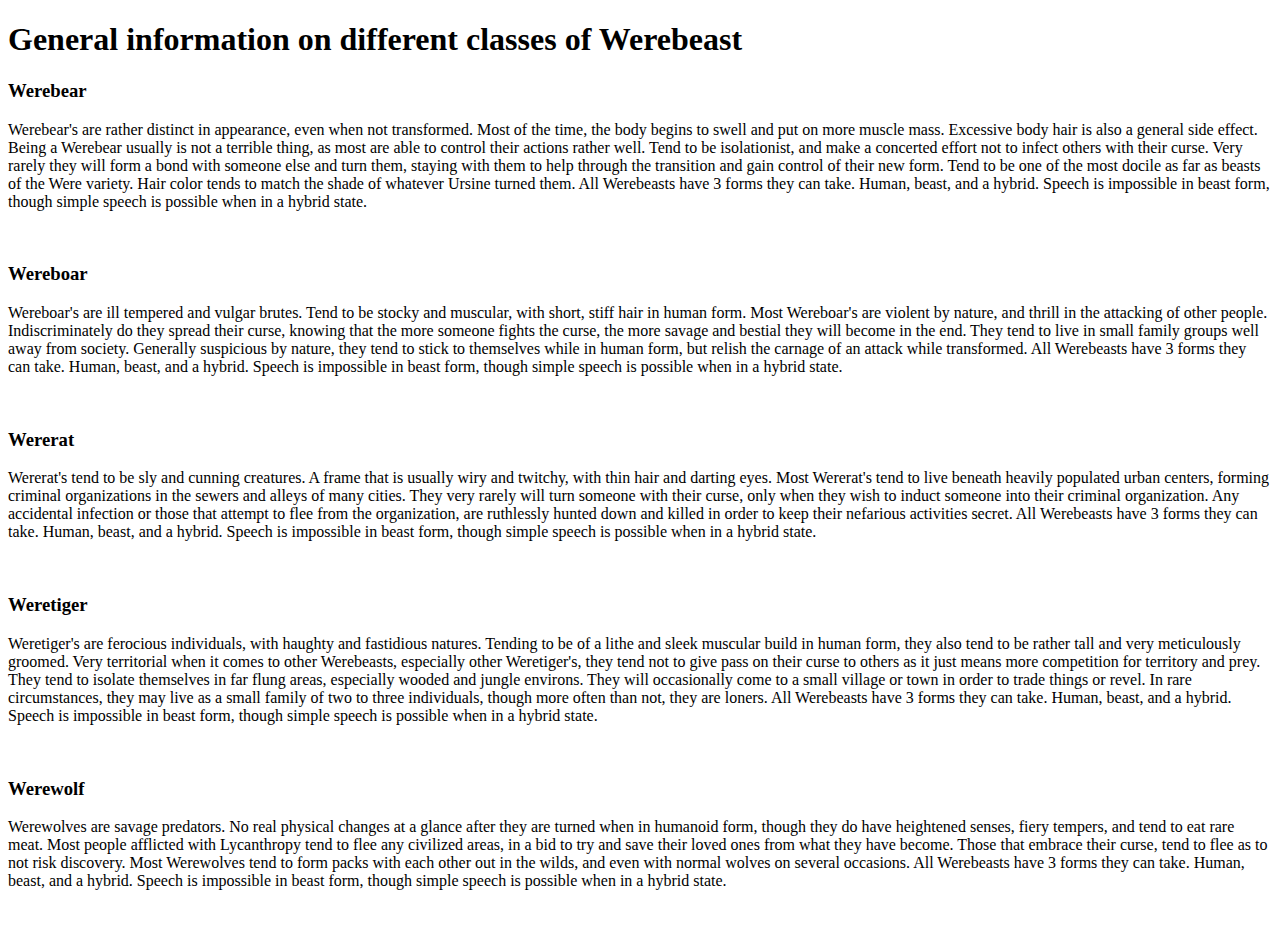
<file: info.html>
<!DOCTYPE html>
<html>
  <head>
    <meta charset="utf-8">
    <title>General Information regarding Werebeasts</title>
  </head>
  <body>
    <main>
      <h1>General information on different classes of Werebeast</h1>
      <section>
        <h3>Werebear</h3>
        <p>Werebear's are rather distinct in appearance, even when not transformed. Most of the time, the body begins to swell and put on more muscle mass. Excessive body hair is also a general side effect. Being a Werebear usually is not a terrible thing, as most are able to control their actions rather well. Tend to be isolationist, and make a concerted effort not to infect others with their curse. Very rarely they will form a bond with someone else and turn them, staying with them to help through the transition and gain control of their new form. Tend to be one of the most docile as far as beasts of the Were variety. Hair color tends to match the shade of whatever Ursine turned them. All Werebeasts have 3 forms they can take. Human, beast, and a hybrid. Speech is impossible in beast form, though simple speech is possible when in a hybrid state.</p>
        <img>
      </section>
      <section>
        <h3>Wereboar</h3>
        <p>Wereboar's are ill tempered and vulgar brutes. Tend to be stocky and muscular, with short, stiff hair in human form. Most Wereboar's are violent by nature, and thrill in the attacking of other people. Indiscriminately do they spread their curse, knowing that the more someone fights the curse, the more savage and bestial they will become in the end. They tend to live in small family groups well away from society. Generally suspicious by nature, they tend to stick to themselves while in human form, but relish the carnage of an attack while transformed. All Werebeasts have 3 forms they can take. Human, beast, and a hybrid. Speech is impossible in beast form, though simple speech is possible when in a hybrid state.</p>
        <img>
      </section>
      <section>
        <h3>Wererat</h3>
        <p>Wererat's tend to be sly and cunning creatures. A frame that is usually wiry and twitchy, with thin hair and darting eyes. Most Wererat's tend to live beneath heavily populated urban centers, forming criminal organizations in the sewers and alleys of many cities. They very rarely will turn someone with their curse, only when they wish to induct someone into their criminal organization. Any accidental infection or those that attempt to flee from the organization, are ruthlessly hunted down and killed in order to keep their nefarious activities secret. All Werebeasts have 3 forms they can take. Human, beast, and a hybrid. Speech is impossible in beast form, though simple speech is possible when in a hybrid state.</p>
        <img>
      </section>
      <section>
        <h3>Weretiger</h3>
        <p>Weretiger's are ferocious individuals, with haughty and fastidious natures. Tending to be of a lithe and sleek muscular build in human form, they also tend to be rather tall and very meticulously groomed. Very territorial when it comes to other Werebeasts, especially other Weretiger's, they tend not to give pass on their curse to others as it just means more competition for territory and prey. They tend to isolate themselves in far flung areas, especially wooded and jungle environs. They will occasionally come to a small village or town in order to trade things or revel. In rare circumstances, they may live as a small family of two to three individuals, though more often than not, they are loners. All Werebeasts have 3 forms they can take. Human, beast, and a hybrid. Speech is impossible in beast form, though simple speech is possible when in a hybrid state.</p>
        <img>
      </section>
      <section>
        <h3>Werewolf</h3>
        <p>Werewolves are savage predators. No real physical changes at a glance after they are turned when in humanoid form, though they do have heightened senses, fiery tempers, and tend to eat rare meat. Most people afflicted with Lycanthropy tend to flee any civilized areas, in a bid to try and save their loved ones from what they have become. Those that embrace their curse, tend to flee as to not risk discovery. Most Werewolves tend to form packs with each other out in the wilds, and even with normal wolves on several occasions. All Werebeasts have 3 forms they can take. Human, beast, and a hybrid. Speech is impossible in beast form, though simple speech is possible when in a hybrid state.</p>
        <img>
      </section>
    </main>
  </body>
</html>
</file>
